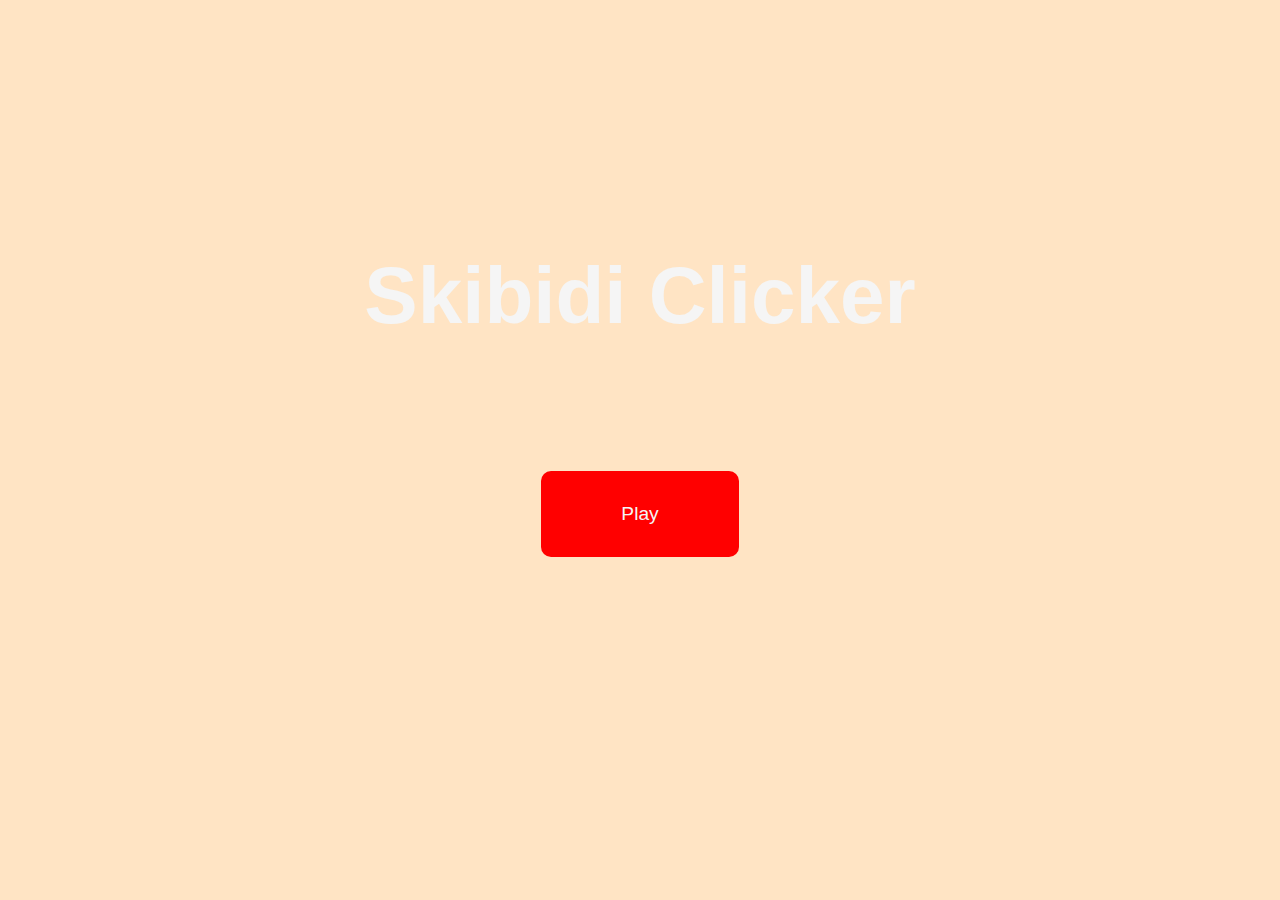
<file: index.html>
<!DOCTYPE html>
<html lang="en">
    <head>
        <meta charset="UTF-8">
        <meta name="viewport" content="width=device-width, initial-scale=1.0">
        <meta name="description" content="A basic clicker game with upgrades based on the Skibidi Toilet web series.">
        <title>Skibidi Clicker</title>
        <link rel="stylesheet" href="home.css">
    </head>
    <body>
        <h1>Skibidi Clicker</h1>
        <button id="play-button">
            Play
        </button>

        <script src="home.js"></script>
    </body>
</html>
</file>
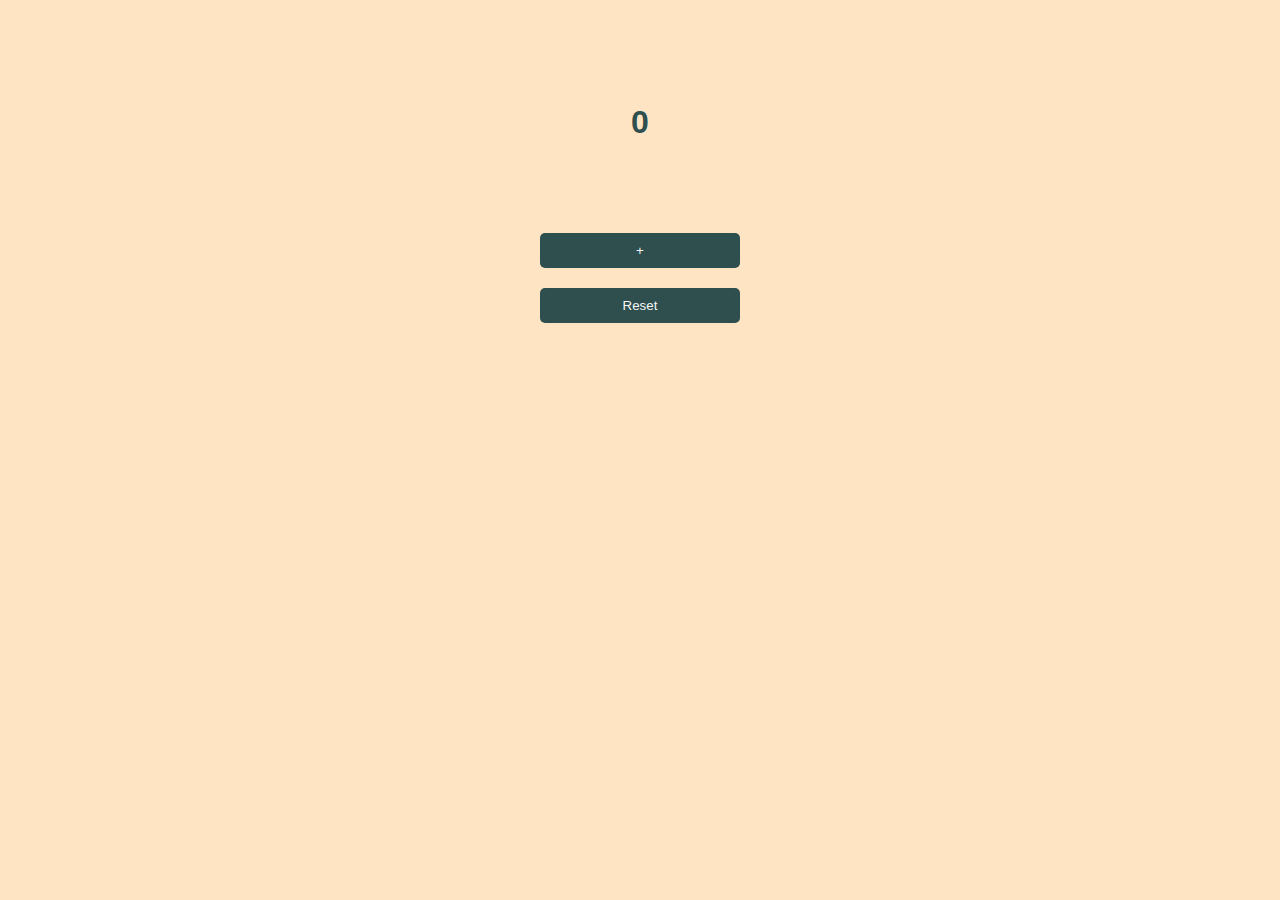
<file: play-screen.html>
<!DOCTYPE html>
<html lang="en">
    <head>
        <meta charset="UTF-8">
        <meta name="viewport" content="width=device-width, initial-scale=1.0">
        <title>Skibidi Clicker</title>
        <link rel="stylesheet" href="play-screen.css">
    </head>
    <body>
        <h1><span id="score"></span></h1>
        <button id="plus-1" class="buttons">+</button>
        <button id="10-per" class="buttons">Skibidi</button>
        <button id="30-per" class="buttons">Cameraman</button>
        <button id="80-per" class="buttons">Speakerman</button>
        <button id="200-per" class="buttons">Astro Toilet</button>
        <button id="500-per" class="buttons">Titan TV Man</button>
        <button id="1000-per" class="buttons">Titan Speakerman</button>
        <button id="1200-per" class="buttons">Titan Toilet</button>
        <button id="reset" class="buttons">Reset</button>

        <script src="play-screen.js"></script>
    </body>
</html>
</file>
<file: home.css>
body {
    font-family: "Papyrus", sans-serif;
    background-image: url(https://external-content.duckduckgo.com/iu/?u=https%3A%2F%2Fbuzz.nayag.com%2Fwp-content%2Fuploads%2F2023%2F07%2FSkibidi-Toilet-Wiki.jpg&f=1&nofb=1&ipt=9b43bf376c948d32cd0e4595121a8380ed386acf924aa541ebd1644abcfe93c7&ipo=images);
    background-size: cover;
    background-repeat: no-repeat;
    text-align: center;
}

h1 {
    color: whitesmoke;
    margin-top: 250px;
    font-size: 5rem;
}

#play-button {
    margin-top: 75px;
    padding-left: 5rem;
    padding-right: 5rem;
    padding-top: 2rem;
    padding-bottom: 2rem;
    border-radius: 10px;
    border: 0;
    background-color: red;
    font-size: larger;
    color: whitesmoke;
}

#play-button:hover {
    border: 1px solid black;
}

@media (max-width: 768px) {
    h1 {
        font-size: 3rem;
        margin-top: 150px;
    }

    #play-button {
        padding-left: 3rem;
        padding-right: 3rem;
        padding-top: 1rem;
        padding-bottom: 1rem;
        font-size: medium;
    }
}

@media (max-width: 480px) {
    h1 {
        font-size: 2rem;
        margin-top: 100px;
    }

    #play-button {
        padding-left: 2rem;
        padding-right: 2rem;
        padding-top: 0.8rem;
        padding-bottom: 0.8rem;
        font-size: small;
    }
}
</file>
<file: play-screen.css>
body {
    display: flex;
    font-family: 'Papyrus', sans-serif;
    background-image: url(https://external-content.duckduckgo.com/iu/?u=https%3A%2F%2Fbuzz.nayag.com%2Fwp-content%2Fuploads%2F2023%2F07%2FSkibidi-Toilet-Wiki.jpg&f=1&nofb=1&ipt=9b43bf376c948d32cd0e4595121a8380ed386acf924aa541ebd1644abcfe93c7&ipo=images);
    background-size: cover;
    background-repeat: no-repeat;
    flex-direction: column;
    align-items: center;
    color: whitesmoke;
    padding-top: 75px;
}

#plus-1 {
    margin-top: 70px;
}

.buttons {
    margin-top: 20px;
    width: 200px;
    padding-top: 10px;
    padding-bottom: 10px;
    background-color: darkslategray;
    border-radius: 5px;
    border: 0;
    color: whitesmoke;
}

.buttons:hover {
    border: 2px solid gray;
    padding-top: 8px;
    padding-bottom: 8px;
}

@media (max-width: 768px) {
    .buttons {
        width: 150px;
        padding-top: 8px;
        padding-bottom: 8px;
        font-size: 1.2rem;
    }

    .buttons:hover {
        padding-top: 6px;
        padding-bottom: 6px;
        width: 148px;
        border: 2px solid gray;
    }

    #plus-1 {
        margin-top: 50px;
    }

    body {
        padding-top: 50px;
    }
}

@media (max-width: 480px) {
    .buttons {
        width: 120px;
        padding-top: 6px;
        padding-bottom: 6px;
        font-size: 1rem;
    }

    .buttons:hover {
        width: 118px;
        padding-top: 4px;
        padding-top: 4px;
        border: 2px solid gray;
    }

    #plus-1 {
        margin-top: 30px;
    }

    body {
        padding-top: 20px;
    }
}
</file>
